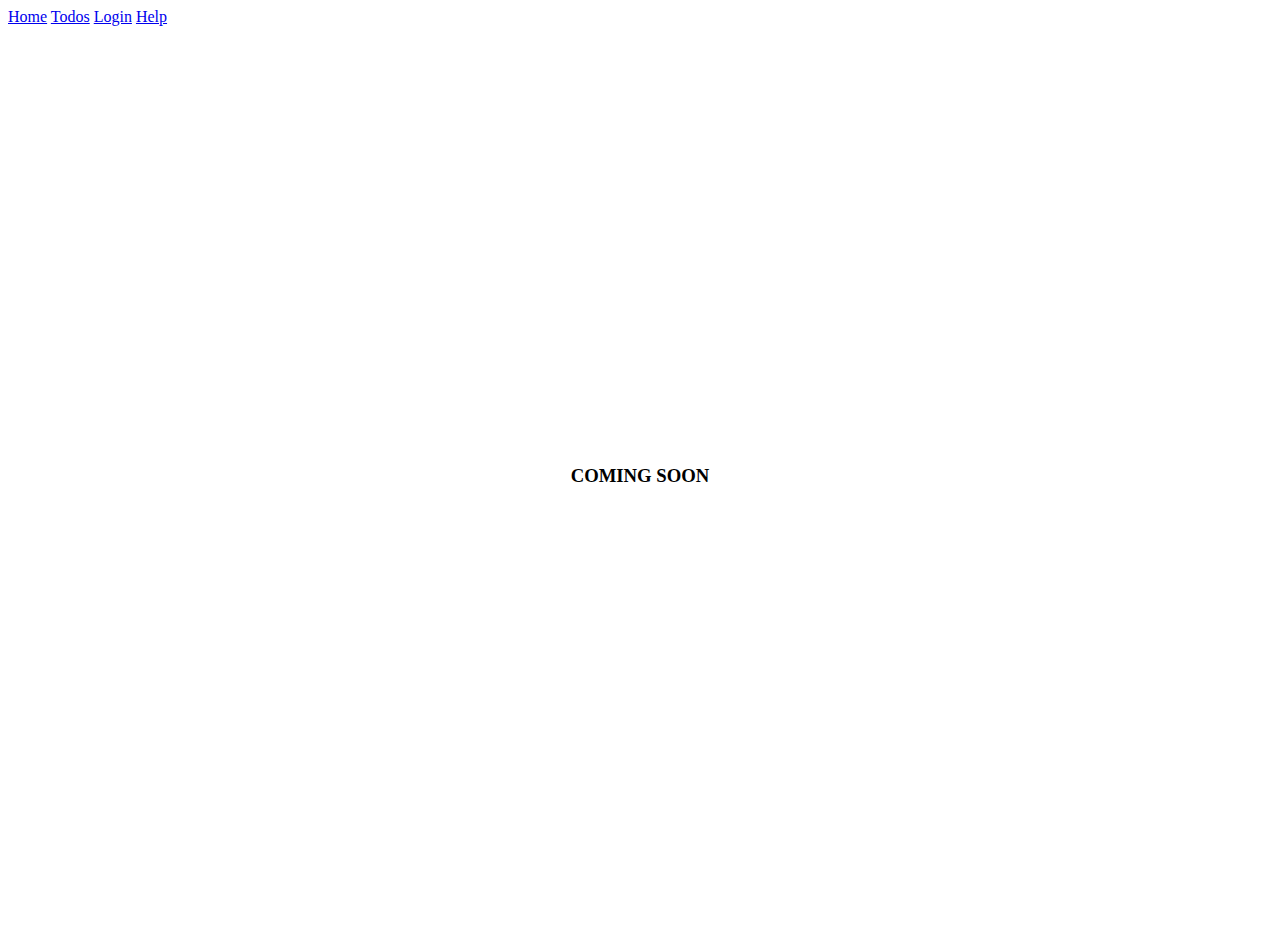
<file: src/main/resources/templates/index.html>
<!DOCTYPE html>
<html lang="en">
<head>
    <meta charset="UTF-8">
    <link rel="stylesheet" th:href="@{/css/sb-admin-2.css}">
    <title>Home</title>


</head>
<style>
    .center-image {
        display: flex;
        justify-content: center;
        align-items: center;
        height: 100vh;
        width: 100%;
    }

</style>
<body style="overflow: hidden"class="bg-theme-gradient-purple-red">
<div class="navbar bg-gradient-purple-red border-bottom-light text-light animated--grow-in">
    <div>
        <a href="/home" class="text-light btn-outline-light bg-gray-900 btn">Home</a>
        <a  href="/todos" class="text-light btn-outline-light bg-gray-900 btn">Todos</a>
        <a href="/login" class="text-light btn-outline-light bg-gray-900 btn">Login</a>
        <a href="/help" class="text-light btn-outline-light bg-gray-900 btn">Help</a>
    </div>
</div>

<div class="center-image">
    <div>
        <h3 class=" font-weight-bold  text-white " >COMING SOON</h3>
        <p id="timer" class="h4 text-white ml-md-4" ></p>
    </div>
</div>

<script>
    const countDown = new Date("August 1, 2023").getTime();

    let timer = setInterval(  () => {
        let now = new Date().getTime()
        let update = countDown - now;
        // get the day, hour, minutes
        const days = Math.floor(update / (1000 * 60 * 60 * 24));
        const hours = Math.floor((update % (1000 * 60 * 60 * 24)) / (1000 * 60 * 60));
        const minutes = Math.floor((update % (1000 * 60 * 60)) / (1000 * 60));
        const seconds = Math.floor((update % (1000 * 60)) / 1000);

        document.getElementById("timer").innerHTML = days +"d " + hours +"h "+ minutes+"m "+ seconds+"s "

    }, 1000);
    if (timer === 0){

    }
</script>
</body>
</html>
</file>
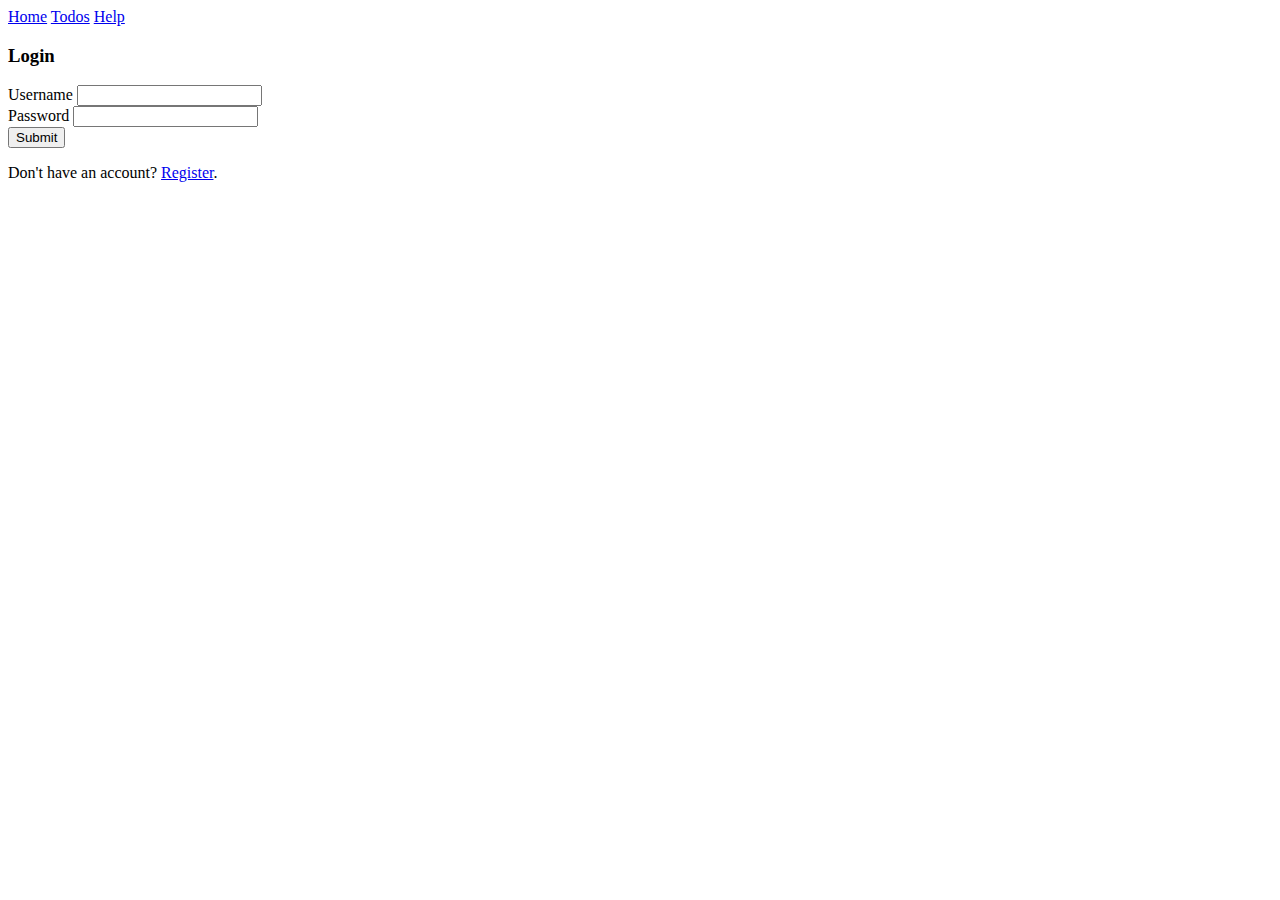
<file: src/main/resources/templates/login.html>
<!DOCTYPE html>
<html lang="en" xmlns:th="http://www.thymeleaf.org">
<head>
    <script th:src="@{/js/userAuthentication.js}"></script>
    <link rel="stylesheet" th:href="@{/css/sb-admin-2.css}">
    <meta charset="UTF-8">
    <title>Login</title>
</head>

<body class="bg-light">


<div class="navbar bg-gradient-purple-red text-light animated--grow-in">
    <div>
        <a href="/home" class="text-light btn-outline-light bg-gray-900 btn">Home</a>
        <a href="/todos" class="text-light btn-outline-light bg-gray-900 btn">Todos</a>
        <a href="/help" class="text-light btn-outline-light bg-gray-900 btn">Help</a>
    </div>
</div>

<div class="container animated--grow-in justify-content-center">

    <div class="pt-5">
        <div class="card border-dark">
            <h3 class="card-header">Login</h3>

            <div class="card-body bg-white">
                <form onsubmit="login(event)">

                    <div>
                        <label class="col-2" for="usernameTbx">Username</label>
                        <input type="text" name="username" id="usernameTbx">
                    </div>

                    <div>
                        <label class="col-2" for="passwordTbx">Password</label>
                        <input type="text" name="password" id="passwordTbx">
                    </div>

                    <div class="card-body p-0 px-sm-2">
                        <button class="card bg-gradient-purple-red text-light" type="submit">Submit</button>
                    </div>

                </form>
            </div>
            <p class="card-footer">Don't have an account? <a href="/register">Register</a>.</p>
        </div>
    </div>

</div>

</body>
</html>
</file>
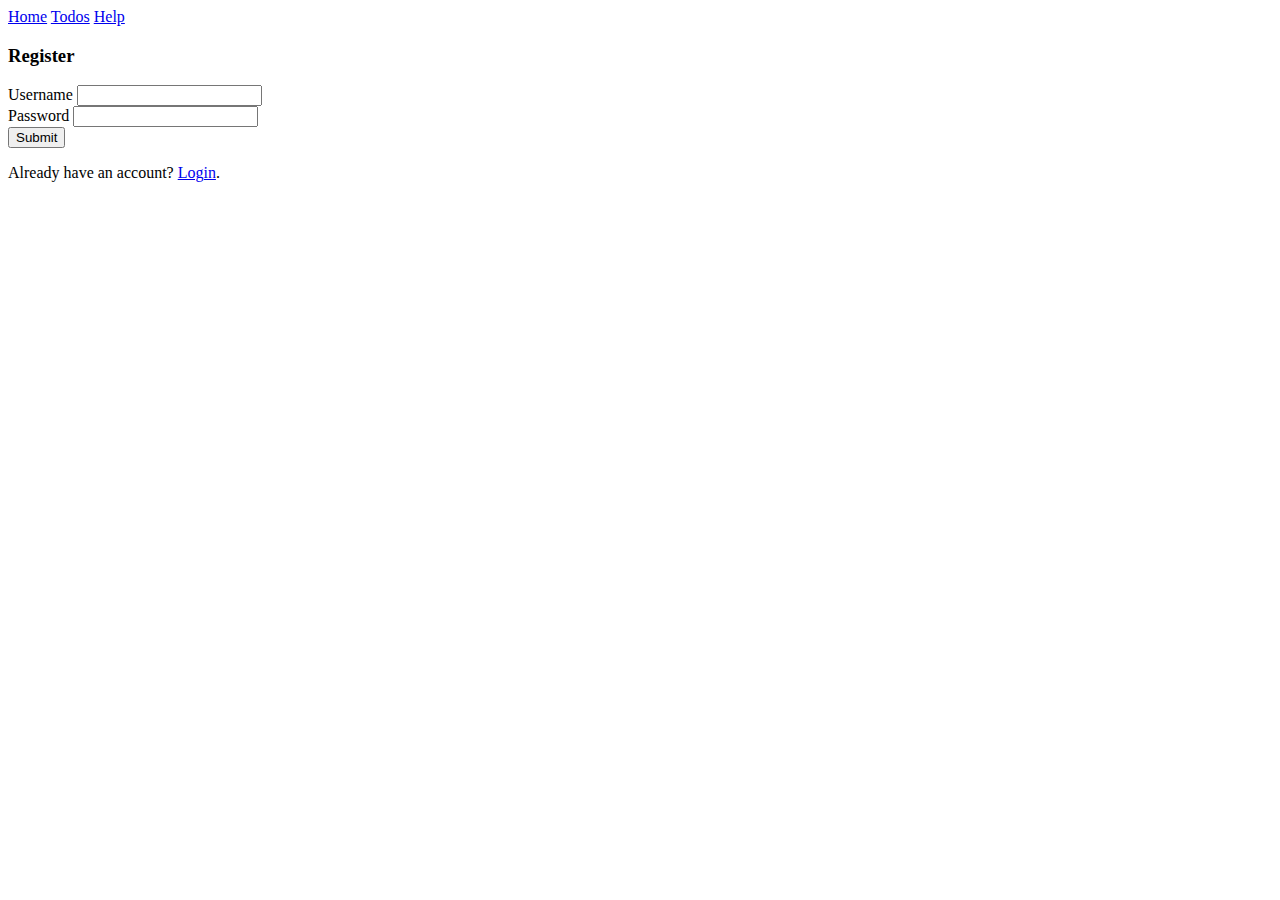
<file: src/main/resources/templates/register.html>
<!DOCTYPE html>
<html lang="en" xmlns:th="http://www.thymeleaf.org">
<head>
    <script th:src="@{/js/userAuthentication.js}"></script>
    <link rel="stylesheet" th:href="@{/css/sb-admin-2.css}">
    <meta charset="UTF-8">
    <title>Register</title>
</head>

<body class="bg-light">

<div class="navbar bg-gradient-purple-red text-light animated--grow-in">
    <div>
        <a href="/home" class="text-light btn-outline-light bg-gray-900 btn">Home</a>
        <a href="/todos" class="text-light btn-outline-light bg-gray-900 btn">Todos</a>
        <a href="/help" class="text-light btn-outline-light bg-gray-900 btn">Help</a>
    </div>
</div>

<div class="container animated--grow-in justify-content-center">
    <div class="pt-5">
        <div class="card border-dark">
            <h3 class="card-header">Register</h3>

            <div class="card-body bg-white">
                <form onsubmit="register(event)">

                    <div>
                        <label class="col-2" for="usernameTbx">Username</label>
                        <input type="text" name="username" id="usernameTbx">
                    </div>

                    <div>
                        <label class="col-2" for="passwordTbx">Password</label>
                        <input type="text" name="password" id="passwordTbx">
                    </div>

                    <div class="card-body p-0 px-sm-2">
                        <button class="card bg-gradient-purple-red text-light" type="submit">Submit</button>
                    </div>

                </form>
            </div>
            <p class="card-footer">Already have an account? <a href="/login">Login</a>.</p>
        </div>
    </div>
</div>

</body>
</html>
</file>
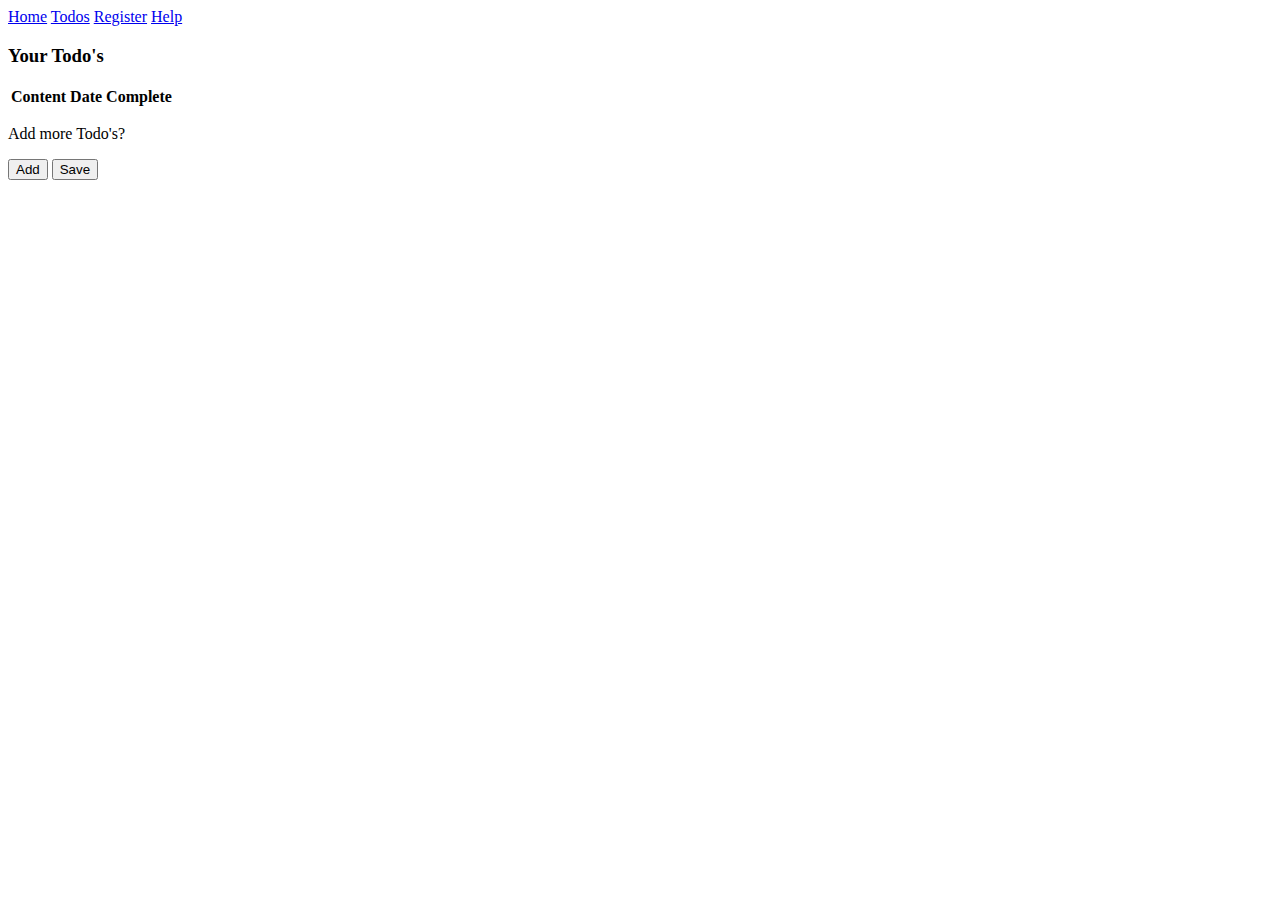
<file: src/main/resources/templates/todos.html>
<!DOCTYPE html>
<html lang="en">
<head>
    <meta charset="UTF-8">
    <title>Todo's</title>
    <script th:src="@{/JS/render.js}"></script>
    <script th:src="@{/JS/Util.js}"></script>
    <link rel="stylesheet" th:href="@{/CSS/sb-admin-2.css}">



</head>
<!--make a table in html and call the todos
 make a util class that will get the cookies for user
 with the cookies get the TODOs
 make an array and loop all todos into a table-->

<div class="navbar bg-gradient-purple-red text-light animated--grow-in justify-content-end mb-5">
    <div>
        <a href="/home" class="text-light btn-outline-light  animated--grow-in bg-gray-900 btn">Home</a>
        <a href="/todos" class="text-light btn-outline-light bg-gray-900 btn">Todos</a>
        <a href="/register" class="text-light btn-outline-light bg-gray-900 btn">Register</a>
        <a href="/help" class="text-light btn-outline-light bg-gray-900 btn">Help</a>
    </div>
</div>

<body class="bg-light">
<div class="container animated--grow-in justify-content-md-start pb-5">
    <h3>Your Todo's</h3>

    <table id="table" class="table bg-light" style="bg-color:var(--purple);">
        <thead>
        <tr class="">
            <th>Content</th>
            <th>Date</th>
            <th>Complete</th>
        </tr>
        </thead>
        <tbody id="myTable">
        </tbody>
    </table>

    <script>
        // Load todos after table has been loaded.
        window.addEventListener('DOMContentLoaded', function () {
            loadTodos(getCookies())
        });
    </script>

    <div class="flex flex-col w-screen h-full">
        <div class="flex space-x-5">
            <p>Add more Todo's?</p>
            <button onclick="addRow()" class="font-bold text-blue-400">Add</button>
            <button class="font-bold text-blue-400" onclick="saveTodo()">Save</button>
        </div>
    </div>

</div>


</body>
</html>
</file>
